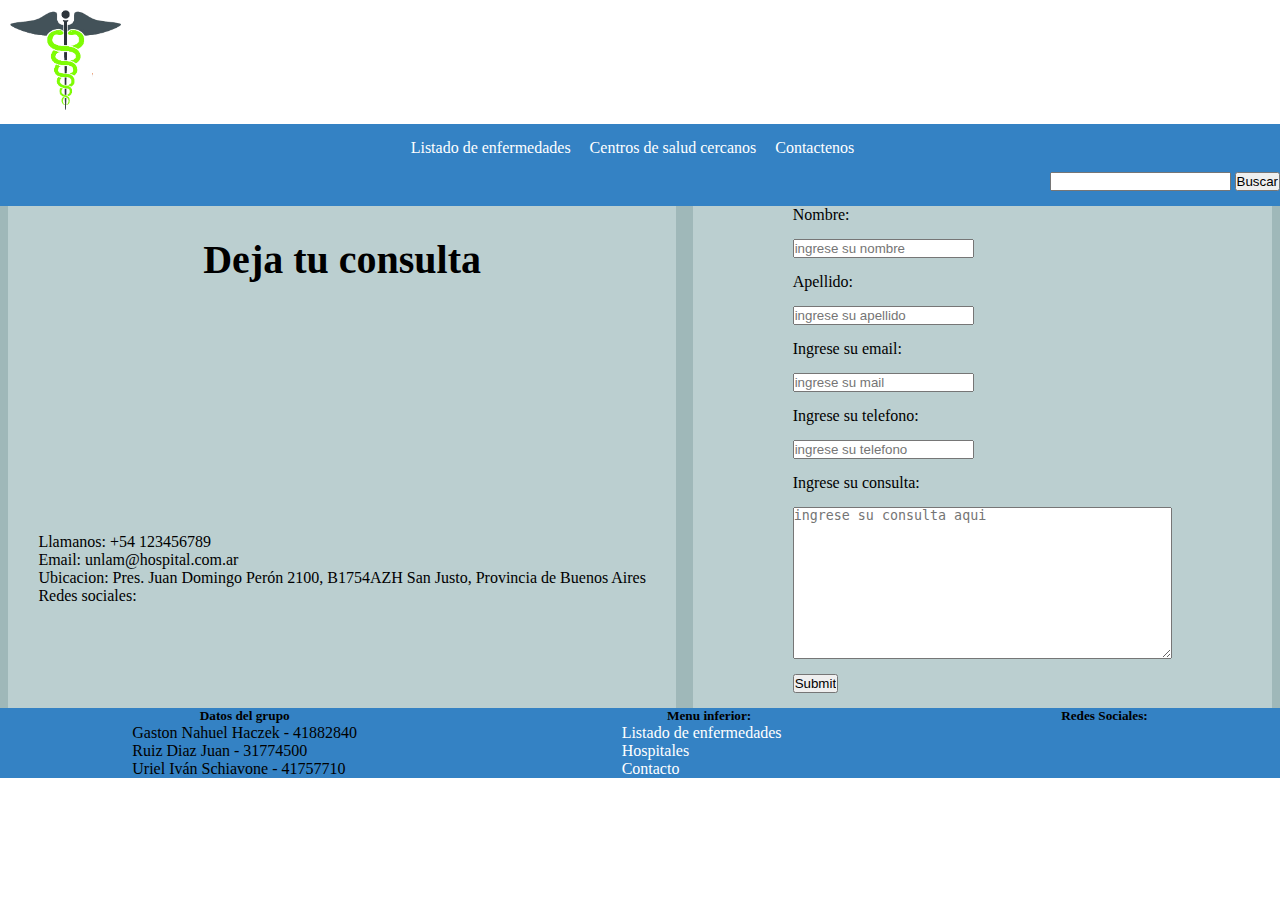
<file: contacto.html>
<!DOCTYPE html>
<html lang="en">
<head>
    <meta charset="UTF-8">
    <meta name="viewport" content="width=device-width, initial-scale=1.0">
    <title>Contactanos</title>
    <link rel="stylesheet" href="/css/estilos-contacto.css">
</head>
<body>
    <header>
     
       
        <img src="img/logo.png" alt="logo" class="logo">
  
       
       
    </header>
    <main>
       <section class="barra-menu">
            <nav>
            
          
            <a href="listado-de-enfermedades.html">Listado de enfermedades</a>
            <a href="mapa.html">Centros de salud cercanos</a>
            <a href="contacto.html">Contactenos</a>
           
            <article>
                <form action="#" method="get">
                    
                    
                    <datalist id="informacion">
                        <option value="enfermedad1">
                        <option value="enfermedad2">
                        <option value="emfermedad3">
                    </datalist>
                    <label for="ciudad"></label>
                    <input type="text" name="postal" list="informacion">

                    <input type="submit" value="Buscar">
                </form>
            </article>
        </nav>
       </section>
           
           
       <section class="contacto">
           
           <article class="columna-contacto1">
               <H1>Deja tu consulta</H1>
               <p>Llamanos: +54 123456789</p>
               <p>Email: unlam@hospital.com.ar</p>
               <p>Ubicacion: Pres. Juan Domingo Perón 2100, B1754AZH San Justo, Provincia de Buenos Aires </p>
               <p>Redes sociales: </p>
               
           </article>
           <article class="columna-contacto2">
               <form action="#" method="post">
                   <label for="nombre">Nombre:</label>
                   <input type="text" name="nombre" placeholder="ingrese su nombre" required>
                   <label for="apellido">Apellido:</label>
                   <input type="text" name="apellido" placeholder="ingrese su apellido" required>
                   <label for="email">Ingrese su email:</label>
                   <input type="email" name="email" placeholder="ingrese su mail" required >
                   <label for="tel">Ingrese su telefono:</label>
                   <input type="tel" name="tel" placeholder="ingrese su telefono" pattern="[0-9]{8}">
                   <label for="consulta">Ingrese su consulta:</label>
                   <textarea name="consulta" id="" cols="45" rows="10" placeholder="ingrese su consulta aqui"></textarea>
                   <input type="submit">
               </form>
           </article>
       </section>
      

    </main>
    
    <footer >
        
        <article class="columna1"><h5>Datos del grupo</h5>
            <p>Gaston Nahuel Haczek - 41882840</p>
            <p>Ruiz Diaz Juan - 31774500</p>
            <p>Uriel Iván Schiavone - 41757710</p>
        </article>
        <article class ="columna2"><h5>Menu inferior:</h5>
            <a href="listado-de-enfermedades.html">Listado de enfermedades</a>
            <a href="mapa.html">Hospitales</a>
            <a href="contacto.html">Contacto</a>
        </article>
        <article class="columna3"><h5>Redes Sociales:</h5>

        </article>

    </footer>
</body>

<!---FUENTE DE IMAGENES --->
<!---<a href='https://www.freepik.es/vectores/cubrir'>Vector de Cubrir creado por freepik - www.freepik.es</a>-->
</html>
</file>
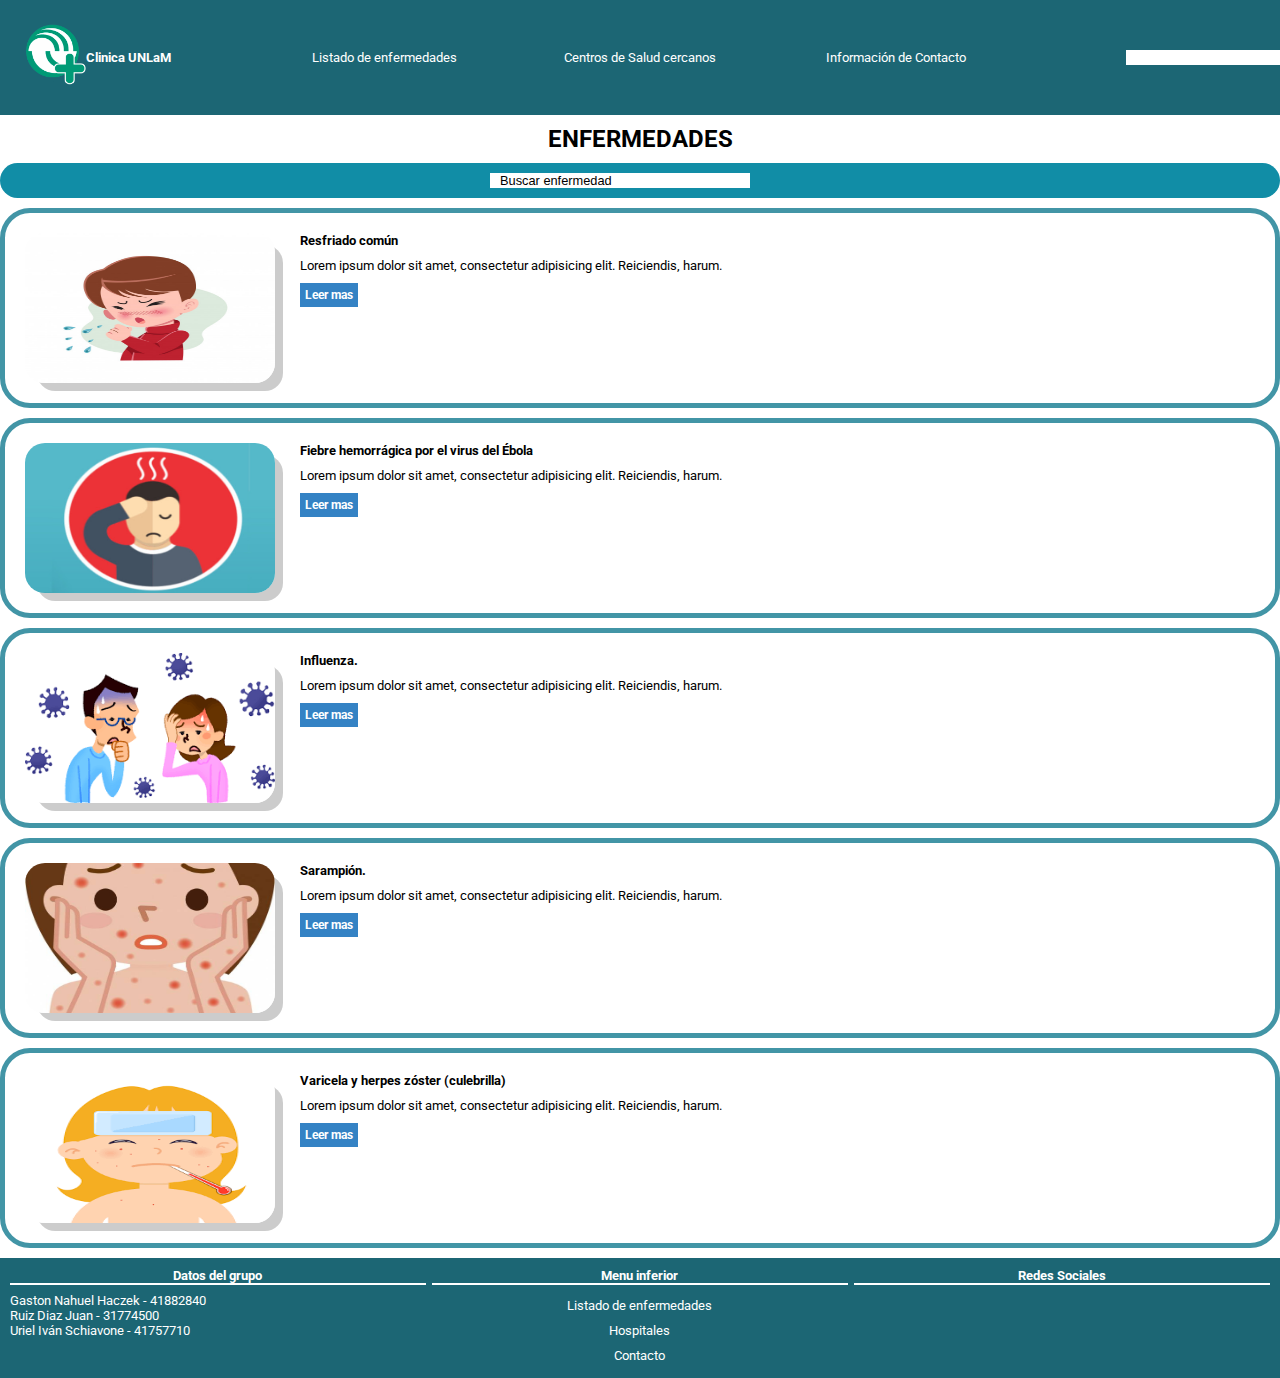
<file: listado-de-enfermedades.html>
<!DOCTYPE html>
<html lang="en">
<head>
    <meta charset="UTF-8">
    <meta name="viewport" content="width=device-width, initial-scale=1.0">
    <title>Listado de enfermedades</title>
    <link rel="stylesheet" href="css/listado-enfermedades.css">
    <link rel="stylesheet" href="css/estilos.css">
    
</head>
<body>

    <header>
        <nav class="menu">
                <ul>
                    <li>
                        <a href="index.html" class="logo">
                            <h1>Clinica UNLaM</h1>
                        </a>
                    </li>
                    <li>
                        <a href="listado-de-enfermedades.html">Listado de enfermedades</a>
                    </li>
                    <li>
                        <a href="mapa.html">Centros de Salud cercanos</a>
                    </li>
                    <li>
                        <a href="contacto.html">Información de Contacto</a>
                    </li>
                    <li>
                        <form action="#" method="post">
                            <datalist id="informacion">
                                <option value="enfermedad1">
                                <option value="enfermedad2">
                                <option value="emfermedad3">
                            </datalist>
                            <input type="text" name="postal" list="informacion">
                            <input type="button" value="Buscar">
                        </form>
                    </li>
                </ul>
            </nav>
    </header>

    <main>
        <h1>ENFERMEDADES</h1>
      <div class="buscar">
          <form>
              <input type="datalist" value="Buscar enfermedad"  />
                       
                 <button type="submit">
                    <i class="fas fa-search"></i>
                </button>
            </form>
      </div>
    
        <section class="contenedor">

              <article>

                 <img class="imagen-enfermedad" src="img/resfrio.jpg" alt="resfrio-comun">
                  <div class="descripcion-enfermedad">
                  <h2>Resfriado común</h2>
                  <p>Lorem ipsum dolor sit amet, consectetur adipisicing elit. Reiciendis, harum.</p>
                  <a href="#" class="boton">Leer mas </a>
                  </div>

              </article> 

              <article>

                  <img class="imagen-enfermedad" src="img/ebola.jpg" alt="ebola">
                  <div class="descripcion-enfermedad">
                  <h2>Fiebre hemorrágica por el virus del Ébola</h2>
                  <p>Lorem ipsum dolor sit amet, consectetur adipisicing elit. Reiciendis, harum.</p>
                  <a href="#" class="boton">Leer mas </a>
                  </div>

              </article>  

              <article>

                 <img class="imagen-enfermedad" src="img/influenza.png" alt="influenza">
                  <div class="descripcion-enfermedad">
                  <h2>Influenza.</h2>
                  <p>Lorem ipsum dolor sit amet, consectetur adipisicing elit. Reiciendis, harum.</p>
                  <a href="#" class="boton">Leer mas</a>
                  </div>

              </article>

              <article>
            
                  <img class="imagen-enfermedad" src="img/sarampion.jpeg" alt="sarampion">
                  <div class="descripcion-enfermedad">
                  <h2>Sarampión.</h2>
                  <p>Lorem ipsum dolor sit amet, consectetur adipisicing elit. Reiciendis, harum.</p>
                  <a href="#" class="boton">Leer mas </a>
                  </div>

              </article>  
              <article>

                  <img class="imagen-enfermedad" src="img/varicela.jpg" alt="varicela-herpes">
                  <div class="descripcion-enfermedad">
                  <h2>Varicela y herpes zóster (culebrilla)</h2>
                  <p>Lorem ipsum dolor sit amet, consectetur adipisicing elit. Reiciendis, harum.</p>
                  <a href="#" class="boton">Leer mas</a>
                  </div>

              </article> 

        </section>
    </main>    
    <footer >

        <article class="columna1"><h6>Datos del grupo</h6>
        <p>Gaston Nahuel Haczek - 41882840</p>
        <p>Ruiz Diaz Juan - 31774500</p>
        <p>Uriel Iván Schiavone - 41757710</p>
        </article>

        <article class ="columna2"><h6>Menu inferior</h6>
            <ul>
                <li>
                    <a href="listado-de-enfermedades.html">Listado de enfermedades</a>
                </li>
                <li>
                    <a href="mapa.html">Hospitales</a>
                </li>
                <li>
                    <a href="contacto.html">Contacto</a>
                </li>
            </ul>
        </article>
        <article class="columna3"><h6>Redes Sociales</h6>
        </article>

    </footer>
</body>
</html>
</file>
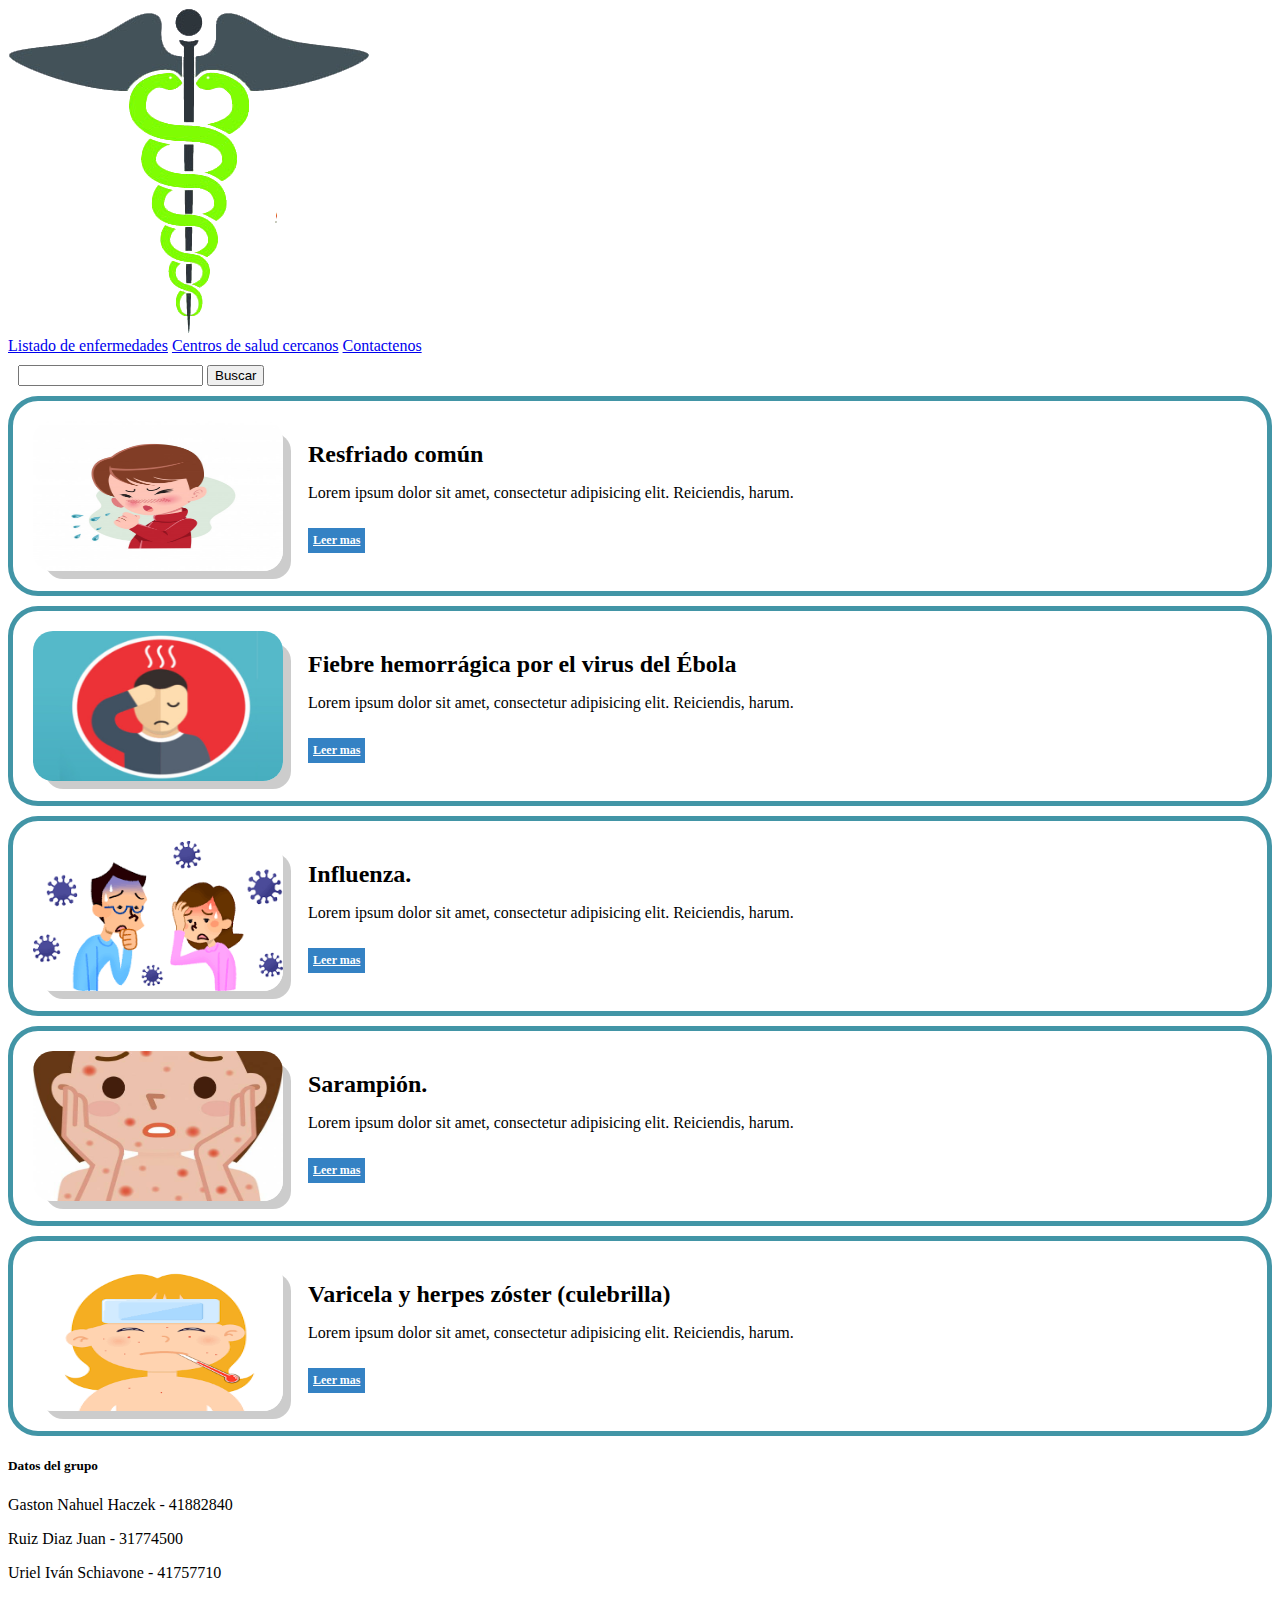
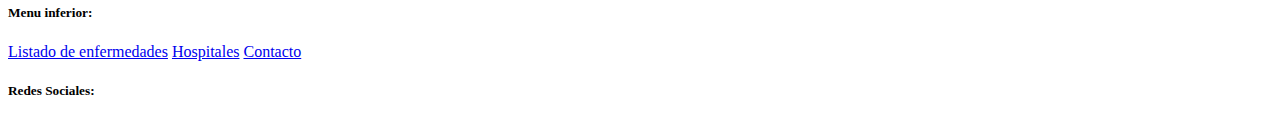
<file: listado.html>
<!DOCTYPE html>
<html lang="en">
<head>
    <meta charset="UTF-8">
    <meta name="viewport" content="width=device-width, initial-scale=1.0">
    <title>Listado de enfermedades</title>
    <link rel="stylesheet" href="css/listado-enfermedades.css">
    
</head>
<body>
   <header>
                <div class="logo">
                    <img src="img/logo.png" alt="logo" class="logo">
                </div>
    </header>
    <main>
        <div class="barra-menu">
            <nav>         
                <a href="listado-de-enfermedades.html">Listado de enfermedades</a>
                <a href="mapa.html">Centros de salud cercanos</a>
                <a href="contacto.html">Contactenos</a>
             </nav>
                <form action="#" method="post">
                         <datalist id="informacion">
                            <option value="enfermedad1">
                            <option value="enfermedad2">
                            <option value="emfermedad3">
                        </datalist>
                        <label for="ciudad"></label>
                        <input type="text" name="postal" list="informacion">
                        <input type="submit" value="Buscar">
                    </form>

        </div>
        <section class="contenedor">
              <article>
                 <img class="imagen-enfermedad" src="img/resfrio.jpg" alt="resfrio-comun">
                  <div class="descripcion-enfermedad">
                  <h2>Resfriado común</h2>
                  <p>Lorem ipsum dolor sit amet, consectetur adipisicing elit. Reiciendis, harum.</p>
                  <a href="#" class="boton">Leer mas </a>
                  </div>
              </article>  
              <article>
                  <img class="imagen-enfermedad" src="img/ebola.jpg" alt="ebola">
                  <div class="descripcion-enfermedad">
                  <h2>Fiebre hemorrágica por el virus del Ébola</h2>
                  <p>Lorem ipsum dolor sit amet, consectetur adipisicing elit. Reiciendis, harum.</p>
                  <a href="#" class="boton">Leer mas </a>
                  </div>
              </article>  
              <article>
                 <img class="imagen-enfermedad" src="img/influenza.png" alt="influenza">
                  <div class="descripcion-enfermedad">
                  <h2>Influenza.</h2>
                  <p>Lorem ipsum dolor sit amet, consectetur adipisicing elit. Reiciendis, harum.</p>
                  <a href="#" class="boton">Leer mas</a>
                  </div>
              </article>  
              <article>
                  <img class="imagen-enfermedad" src="img/sarampion.jpeg" alt="sarampion">
                  <div class="descripcion-enfermedad">
                  <h2>Sarampión.</h2>
                  <p>Lorem ipsum dolor sit amet, consectetur adipisicing elit. Reiciendis, harum.</p>
                  <a href="#" class="boton">Leer mas </a>
                  </div>
              </article>  
              <article>
                  <img class="imagen-enfermedad" src="img/varicela.jpg" alt="varicela-herpes">
                  <div class="descripcion-enfermedad">
                  <h2>Varicela y herpes zóster (culebrilla)</h2>
                  <p>Lorem ipsum dolor sit amet, consectetur adipisicing elit. Reiciendis, harum.</p>
                  <a href="#" class="boton">Leer mas</a>
                  </div>
              </article>  
        </section>
    </main>    
    <footer >
        <div class="columna1">   
        <h5>Datos del grupo</h5>
        <p>Gaston Nahuel Haczek - 41882840</p>
        <p>Ruiz Diaz Juan - 31774500</p>
        <p>Uriel Iván Schiavone - 41757710</p>
        </div>
        <div class="columna2">
        <h5>Menu inferior:</h5>
            <a href="listado-de-enfermedades.html">Listado de enfermedades</a>
            <a href="mapa.html">Hospitales</a>
            <a href="contacto.html">Contacto</a>
        </div>
        <div class="columna3">
        <h5>Redes Sociales:</h5>
            
        </div>
        
    </footer>
</body>
</html>
</file>
<file: css/estilos-contacto.css>
*{
    margin: 0;
    padding: 0;
}
body{
    width: 100%;
    height: 100%;
    margin: auto;
    
}
header{
    padding: 10px;
    background-color:#fff;
}
header img{
    height: 100px;
}
main{
    height: 80%;
    width: auto;
   
    background-color:white;
    display: block;
}
.barra-menu{
    background: #3482c4;
    
    
}
article form{
    text-align: right;
}

nav{
    text-align: center;
    padding-top: 15px;
    padding-bottom: 15px;
}
a{
    
    color:#fff;
    font-weight: 300;
    text-decoration: none;
    margin-right:15px;
}
a:hover{
    text-decoration: underline;
}

.contacto {
    
    background: #9fb8b9;
    display: flex;
    flex-direction: row;
    justify-content: space-around;
    
   
    
}
h1{
    text-align: center;
    font-size: 40px;
    margin-bottom: 250px;
}
.columna-contacto1{
   padding: 30px;
    background: #bbcfd0;
   
}
.columna-contacto2{
    background: #bbcfd0;
    padding: 0px 100px 0px 100px;
}
.columna-contacto2 input,label,textarea{
    
    display: block;
    text-align: left;
    margin-bottom: 15px;    
}




footer {
    
    background-color: #3482c4;
    
   
    display:flex;
    flex-direction:row;
    align-content: center;
    
    justify-content: space-around;
    
    
}
h5{
    
    text-align: center;
}
.columna2 a{
    display: flex;

    
}
</file>
<file: css/listado-enfermedades.css>
h1{
    text-align: center;

}

main h1{
    font-size: 24px;
    margin: 10px;
}

form{
    width: 300px;
    margin: 10px;
    
}
.buscar{
    background-color: #118DA6;
    display: flex;
    border-radius: 20px;
    border-color: ; 
    justify-content: center

}

.buscar input {
    width: 250px;
    padding-left: 10px;

}


.contenedor article{
    display: flex;
    flex-direction: row;
    margin-top:10px;
    margin-bottom: 10px;
    border-radius: 30px;
    border: 5px #4295A6 solid;
}

.imagen-enfermedad{
    width: 250px;
    height: 150px;
    background: ;
    margin:20px;
    border-radius: 20px;
    box-shadow: 10px 10px 0px -2px rgba(0,0,0,0.2);
    
}

.imagen-enfermedad img{
    width: 200px;
    height: 150px;
}

.descripcion-enfermedad{
    height: 150px;
    text-align: left;
    padding: 5px;
    align-self: center;

    }

.contenedor h2{
    margin-bottom: 10px;
 
}

/*boton*/
.boton{
   
    display: inline-block;
    font-weight: bold;
    padding: 5px 5px;
    background: #3482c4;
    color: white;
    font-size: 12px;
    margin: 10px 0;
}

.boton:hover{
    opacity: .5;
}
</file>
<file: css/estilos.css>
@import url('https://fonts.googleapis.com/css2?family=Roboto&display=swap');

*{
	margin: 0;
	padding: 0;
	list-style: none;
	text-decoration: none;
	border: none;
    outline: none;
    font-size: 1vw;
}

body{
    font-family: 'Roboto', sans-serif;
}

.menu{
    height: 30%;
    width: 100%;
    background-color: #1c6674;
}

    .menu ul{
        display: flex;
        height: 100%;
        width: 100%;
        margin: auto;
        align-items: center;
        justify-content: space-between;
        flex-wrap: wrap;
    }

    .menu li{
        list-style:none;
        width: 20%;
        height: 100%;
        box-sizing: border-box;
    }

    .menu a{
        height: 100%;
        width: 100%;
        text-decoration: none;
        color: white;
        padding: 50px;
        text-align: center;
        display: block;
        box-sizing: border-box;
    }

    .menu a:hover{
        color: #1c6674;
        background-color: white;
    }

    .menu form{
        text-align: right;
    }

    h1{
        font-weight: bolder;
        box-sizing: border-box;
    }

.logo{
    background-image: url(../img/logo_unlam.png);
    background-position-x: 8%;
    background-position-y: center;
    background-size: 30%;
    background-repeat: no-repeat;
}

.menu .logo:hover{
    color: white;
    background-color: transparent;
}

.corrusel{
    margin: 1% 0;
}

.corrusel img{
    display: block;
    width: 100%;
    max-width: 100%;
    margin: 0 auto;
    box-shadow: 10px 10px 5px 0px rgba(0,0,0,0.44);
}

.informacion{
    height: 50%;
    margin: auto;
    display: flex;
    justify-content: center;
    flex-wrap: wrap;
    margin: 5% 0;
}

    .informacion article{
        width: 33%;
        margin: 0 auto;
        text-align: center;
    }

    .informacion div{
        margin: 0 auto;
        height:60%;
        width: 90%;
        padding: 30px;
        background-color: #2a97ad;
        box-sizing: border-box;
        box-shadow: 10px 10px 5px 0px rgba(0,0,0,0.44);
    }

    .informacion img{
        width: 50%;
        border-radius: 50%;
    }

    .informacion p{
        margin: auto;
        padding: 10px;
        color: white;
        text-align: left;
    }

    h4{
        text-align: center;
        color: white;
        padding: 10px;
        background-color: #1c6674;
    }

aside{
    width: 80%;
    padding: 10px;
    margin: 5% auto;
    display: flex;
    justify-content: space-between;
    flex-direction: row;
}

    aside article{
        width:30%;
        padding: 10px;
        background-color: #2a97ad;
        box-sizing: border-box;
        align-items: center;
        box-shadow: 10px 10px 5px 0px rgba(0,0,0,0.44);
        }

    aside article ul{
        display: flex;
        flex-direction: column;
        justify-content: center;
        align-items: center;

    } 

    aside article ul li{
        width: 100%;
        text-align: center;
        }

    aside article img{
        margin: 0 auto;
        width: 90%;
        box-shadow: 10px 10px 5px 0px rgba(0,0,0,0.44);
    }

    aside article h5{
        text-align: center;
        color: white;
        padding: 30px;
        background-color: #1c6674;
    }

    aside article ul li h6{
        margin-top: 5%;
        margin-bottom: 5%;
        padding: 10px;
        font-size: 100%;
        color: white;
        font-weight: lighter;
        text-align: center;
        border-bottom: 2px solid white;
    }  

footer{
    padding: 10px;
    background-color: #1c6674;
    display: flex;
    justify-content: space-between;
    color: white;
}

    footer h6{
        text-align: center;
        border-bottom: 2px solid white;
        border-bottom-style: double;
        color: white;
        margin-bottom: 2%;
    }

    footer article{
        width: 33%;
    }

    footer ul{
        display:flex;
        flex-direction: column;
        flex-wrap: wrap;
        justify-content: space-between;
        align-items: center;
    }

        .columna1 ul{
            align-items: flex-start;
        }

        .columna1 ul li{
            padding: 5px;
        }

        .columna2 ul li{
            width: 50%;
            padding: 5px;
            text-align: center;
        }

        .columna2 a{
            width: 33%;
            color: white;
            box-sizing: border-box;
        }

        .columna2 a:hover{
            border-bottom-style: solid;
        }

        .columna3 div{
            display: flex;
            justify-content: center;
            margin: auto;
        }

        .columna3 i{
            font-size: 25px;
            margin: 10px;
            align-content: center;
            color: white;
        }
</file>
